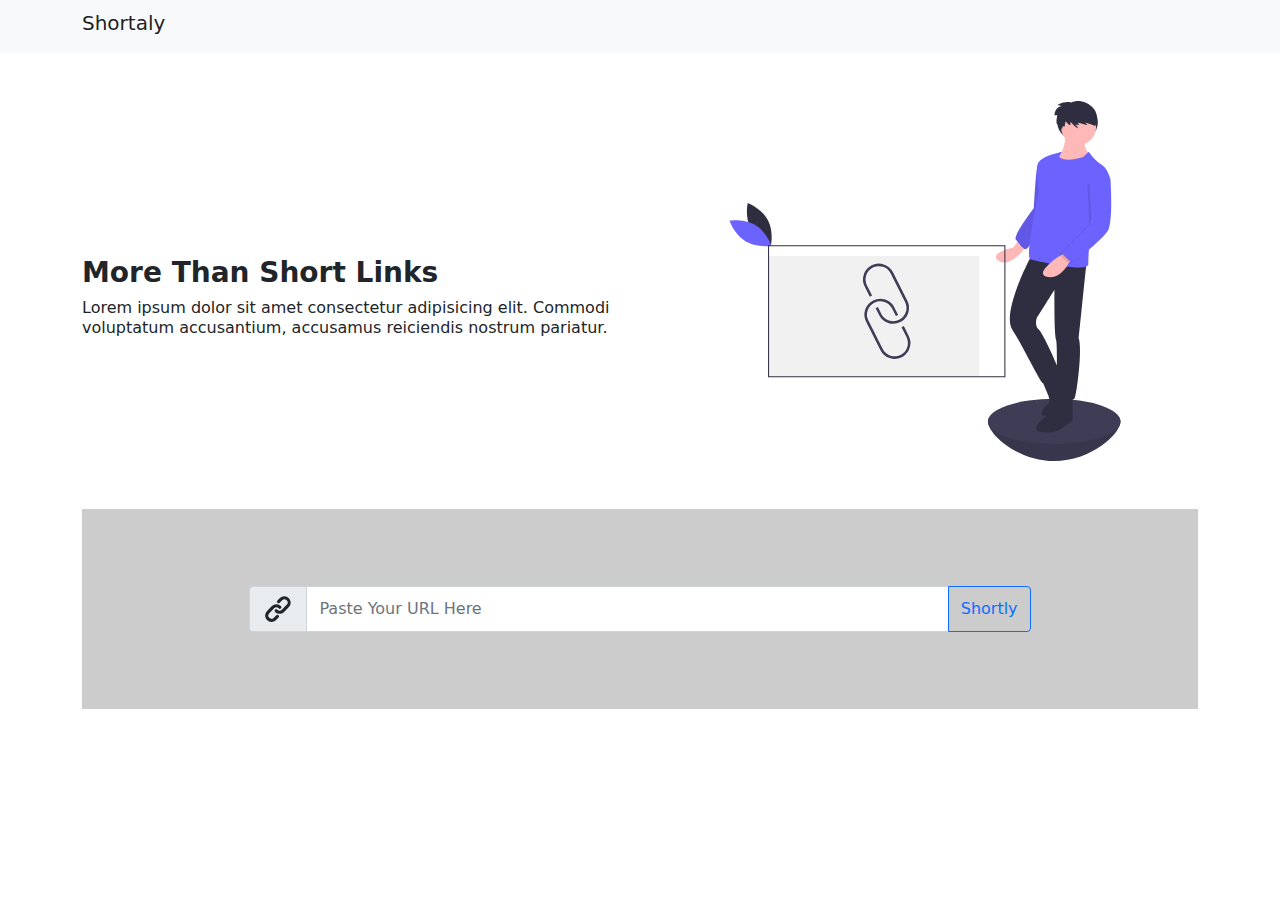
<file: Shortly.html>
<!DOCTYPE html>
<html lang="en">

<head>

	<!-- Main Meta Rulez -->
	<meta charset="utf-8">
	<meta name="descrption" content="FramWork">
	<meta name="viewport" content="width=device-width, initial-scale=1, shrink-to-fit=no">
	<title>Shortly</title>

	<!-- Bootstrap Css -->

	<link rel="stylesheet" href="css/bootstrap.min.css">

	<!-- CSS Style -->

	<link rel="stylesheet" href="css/style.css">

</head>

<body>
	<!-- Navigation Bar -->
	<nav class="navbar navbar-expand-lg navbar-light bg-light">
		<div class="container">
			<h4>
				<a class="navbar-brand" href="Shortly.html">Shortaly</a>
			</h4>
			<div class="collapse navbar-collapse" id="navbarSupportedContent">
			</div>
		</div>
	</nav>
	<!--End Navigation Bar-->

	<!--Main Content-->
	<main>
		<div class="container">
			<!--HERO SECTION-->
			<div class="row">
				<div class="col-lg-12">
					<div class="row">
						<!-- Title And BIO -->
						<div class="col-lg-6">
							<div class="upper-text mt-5">
								<h3>More Than Short Links</h3>
								<p>Lorem ipsum dolor sit amet consectetur adipisicing elit. Commodi voluptatum
									accusantium,
									accusamus reiciendis nostrum pariatur.</p>
							</div>
						</div>
						<!--Start Image || SVG ICON For Website-->
						<div class="col-lg-6">
							<div class=" mt-5">
								<svg id="a5349118-8809-40c5-ab34-fa23ee5ede74" data-name="Layer 1"
									xmlns="http://www.w3.org/2000/svg" width="100%" height="360"
									viewBox="0 0 761 700.71023">
									<path
										d="M261.134,348.56808c12.42842,23.049,38.806,32.94351,38.806,32.94351s6.22712-27.47543-6.2013-50.52448-38.806-32.94351-38.806-32.94351S248.70559,325.519,261.134,348.56808Z"
										transform="translate(-219.5 -99.64489)" fill="#2f2e41" />
									<path
										d="M269.67653,340.98511c22.43841,13.49969,31.08016,40.3138,31.08016,40.3138s-27.73812,4.92678-50.17653-8.57291S219.5,332.4122,219.5,332.4122,247.23811,327.48541,269.67653,340.98511Z"
										transform="translate(-219.5 -99.64489)" fill="#6c63ff" />
									<path
										d="M980.5,723.35511c0,24.30053-57.75527,77-129,77s-129-52.69947-129-77,57.75527-11,129-11S980.5,699.05458,980.5,723.35511Z"
										transform="translate(-219.5 -99.64489)" fill="#3f3d56" />
									<path
										d="M980.5,723.35511c0,24.30053-57.75527,77-129,77s-129-52.69947-129-77,57.75527-11,129-11S980.5,699.05458,980.5,723.35511Z"
										transform="translate(-219.5 -99.64489)" opacity="0.1" />
									<ellipse cx="632" cy="623.71023" rx="129" ry="44" fill="#3f3d56" />
									<rect x="76" y="301.71023" width="410" height="234" fill="#f1f1f1" />
									<ellipse cx="677.5" cy="40.71023" rx="39.5" ry="37" fill="#2f2e41" />
									<path d="M782,370.85511l-10,14s-48,10-30,25,44-14,44-14l14-18Z"
										transform="translate(-219.5 -99.64489)" fill="#ffb8b8" />
									<path d="M834,211.85511s-13,0-16,18-6,78-6,78-42,55-35,62,15,20,20,18,48-61,48-61Z"
										transform="translate(-219.5 -99.64489)" fill="#6c63ff" />
									<path d="M834,211.85511s-13,0-16,18-6,78-6,78-42,55-35,62,15,20,20,18,48-61,48-61Z"
										transform="translate(-219.5 -99.64489)" opacity="0.1" />
									<path d="M874,160.85511s-1,39-13,41-8,15-8,15,39,23,65,0l5-12s-18-13-10-31Z"
										transform="translate(-219.5 -99.64489)" fill="#ffb8b8" />
									<path
										d="M807,400.85511s-59,110-37,144,55,104,60,104,33-14,31-23-32-76-40-82-4-22-3-23,34-54,34-54-1,84,3,97-1,106,4,110,28,11,32,5,16-97,8-118l15-144Z"
										transform="translate(-219.5 -99.64489)" fill="#2f2e41" />
									<path d="M861,667.85511l-25,46s-36,26-11,30,40-6,40-6l22-16v-46Z"
										transform="translate(-219.5 -99.64489)" fill="#2f2e41" />
									<path
										d="M827,641.85511l13,31s5,13,0,16-19,21-10,23a29.29892,29.29892,0,0,0,5.49537.5463,55.56588,55.56588,0,0,0,40.39769-16.43935L884,687.85511s-27.77007-63.94827-27.385-63.47413S827,641.85511,827,641.85511Z"
										transform="translate(-219.5 -99.64489)" fill="#2f2e41" />
									<circle cx="679.5" cy="51.21023" r="34" fill="#ffb8b8" />
									<path
										d="M918.5,198.35511l-10.5,10.5s-32,12-47,0c0,0,5.5-11.5,5.5-10.5s-43.5,7.5-47.5,25.5,3,49,3,49-28,132-17,135,114,28,113,9,8-97,8-97l35-67s-5-22-17-29S918.5,198.35511,918.5,198.35511Z"
										transform="translate(-219.5 -99.64489)" fill="#6c63ff" />
									<path d="M874,393.85511l-13,8s-50,34-24,40,41-24,41-24l10-12Z"
										transform="translate(-219.5 -99.64489)" fill="#ffb8b8" />
									<path
										d="M948,246.85511l9,9s6,84-6,101-67,63-70,60-22-18-18-20,57.18287-57.56942,57.18287-57.56942L916,261.85511Z"
										transform="translate(-219.5 -99.64489)" opacity="0.1" />
									<path
										d="M952,243.85511l9,9s6,84-6,101-67,63-70,60-22-18-18-20,57.18287-57.56942,57.18287-57.56942L920,258.85511Z"
										transform="translate(-219.5 -99.64489)" fill="#6c63ff" />
									<path
										d="M884.93835,102.56024s-11.55751-4.20273-27.31774,4.72807l8.40545,2.10136s-12.60818,1.05069-14.18421,17.8616h5.77876s-3.67739,14.70955,0,18.91228l2.364-4.4654,6.82944,13.65887,1.576-6.82943,3.15205,1.05068,2.10136-11.03216s5.25341,7.88011,9.45614,8.40545v-6.82943s11.55751,13.13353,15.23489,12.60819l-5.25341-7.35478,7.35478,1.576-3.15205-5.25341,18.91228,5.25341-4.20273-5.25341,13.13353,4.20273,6.30409,2.62671s8.9308-20.48831-3.67738-34.67252S896.75852,96.51882,884.93835,102.56024Z"
										transform="translate(-219.5 -99.64489)" fill="#2f2e41" />
									<path
										d="M554.59811,528.43759q-1.25967.794-2.60744,1.47382a30.87649,30.87649,0,0,1-41.42627-13.64933l-6.65209-13.19072,4.465-2.251,6.65209,13.19073a25.84163,25.84163,0,1,0,46.14646-23.27365l-27.93638-55.39357A25.84162,25.84162,0,1,0,487.093,458.61749l9.89088,19.612-4.465,2.251L482.628,460.86852a30.84193,30.84193,0,0,1,55.07639-27.7757l27.93637,55.39356a30.84665,30.84665,0,0,1-11.04267,39.95121Z"
										transform="translate(-219.5 -99.64489)" fill="#3f3d56" />
									<path
										d="M557.3,596.80949q-1.24231.783-2.57748,1.45725a30.87615,30.87615,0,0,1-41.42627-13.64933l-27.93638-55.39356a30.84193,30.84193,0,0,1,55.07639-27.77571L547.77488,516l-4.465,2.251-7.33863-14.55188a25.84162,25.84162,0,1,0-46.14645,23.27365l27.93637,55.39356a25.84163,25.84163,0,1,0,46.14646-23.27365l-9.61614-19.0671,4.465-2.251,9.61614,19.0671A30.88584,30.88584,0,0,1,557.3,596.80949Z"
										transform="translate(-219.5 -99.64489)" fill="#3f3d56" />
									<path d="M756.5,637.35511h-462v-257h462Zm-460-2h458v-253h-458Z"
										transform="translate(-219.5 -99.64489)" fill="#2f2e41" />
								</svg>
							</div>
						</div>

					</div>
				</div>
			</div>
			<!--END HERO SECTION-->
			<!--INPUT SECTION-->
			<div class="row">
				<div class="col-lg-12">
					<div class="content-wrapper mt-5">
						<!--INPUT Wrapper ROW-->
						<div class="input">
							<div class="input-group flex-nowrap">
								<span class="input-group-text" id="addon-wrapping">
									<svg xmlns="http://www.w3.org/2000/svg" width="32" viewBox="0 0 20 20"
										fill="currentColor">
										<path fill-rule="evenodd"
											d="M12.586 4.586a2 2 0 112.828 2.828l-3 3a2 2 0 01-2.828 0 1 1 0 00-1.414 1.414 4 4 0 005.656 0l3-3a4 4 0 00-5.656-5.656l-1.5 1.5a1 1 0 101.414 1.414l1.5-1.5zm-5 5a2 2 0 012.828 0 1 1 0 101.414-1.414 4 4 0 00-5.656 0l-3 3a4 4 0 105.656 5.656l1.5-1.5a1 1 0 10-1.414-1.414l-1.5 1.5a2 2 0 11-2.828-2.828l3-3z"
											clip-rule="evenodd" />
									</svg>
								</span>
								<input id="data" type="text" class="form-control" placeholder="Paste Your URL Here"
									aria-label="Username" aria-describedby="addon-wrapping">
								<button class="btn btn-outline-primary" type="button"
									id="button-addon2">Shortly</button>
							</div>
							<!--Loading Handlar-->
							<div class="spinner visually-hidden">
								<div class="lds-hourglass"></div>
							</div>
							<!--Rest All To Zero Point-->
							<button type="button" id="rest" class="btn btn-info mx-2 visually-hidden">Reset</button>
							<!--Result-->
							<div id="result"></div>
							<!--End Loading Handlar-->
						</div>
						<!--Error Handlar-->
						<div class="alert alert-danger text-center visually-hidden" role="alert">
							Somthing Goes Wrong Please Enter A Vailed URL
						</div>
						<!--End Error Handlar-->
					</div>
				</div>
			</div>
			<!--END INPUT SECTION-->
		</div>
	</main>
	<!--End Main Content-->




	<!--jQuery Library -->

	<script src="js/jquery-3.3.1.min.js"></script>

	<!-- My Main jQuery -->

	<script src="js/myPlugins.js"></script>

</body>

</html>
</file>
<file: css/style.css>
html {
	margin: 0;
	padding: 0;
	border: 0;
	font-size: 100%;
	font: inherit;
	vertical-align: baseline;
}
/* HTML5 display-role reset for older browsers */
article, aside, details, figcaption, figure, 
footer, header, hgroup, menu, nav, section {
	display: block;
}
body {
	line-height: 1;
}
ol, ul {
	list-style: none;
}
blockquote, q {
	quotes: none;
}
blockquote:before, blockquote:after,
q:before, q:after {
	content: '';
	content: none;
}
table {
	border-collapse: collapse;
	border-spacing: 0;
}


/***** Main Content****/
.upper-text{
display: flex;
    flex-direction: column;
    justify-content: center;
    height: 100%;
    width: 100%;
}

.upper-text h3 {
    font-weight: bold;
}

.upper-text p{
    line-height: 1.25rem;
}


.content-wrapper{
    height: 200px;
    background-color: #CCC;
    margin-bottom: 20px;
    
}

.input {
    height: 100%;
    display: flex;
    justify-content: center;
    align-items: center;
}

#result {
    display: flex;
    justify-content: center;
    align-items: center;
    height: 20%;
}
/********BOOTSTRAP CUSTIMIZE *****/

.input-group{
        width: 70% !important;
}

/**************

Loading Handlar

*******/

.spinner{
    display: flex;
    justify-content: center;
    align-items: center;
    height: 100%;
}

.lds-hourglass {
  display: inline-block;
  position: relative;
  width: 80px;
  height: 80px;
}
.lds-hourglass:after {
  content: " ";
  display: block;
  border-radius: 50%;
  width: 0;
  height: 0;
  margin: 8px;
  box-sizing: border-box;
  border: 32px solid #31326f;
  border-color: #31326f transparent #31326f transparent;
  animation: lds-hourglass 1.2s infinite;
}
@keyframes lds-hourglass {
  0% {
    transform: rotate(0);
    animation-timing-function: cubic-bezier(0.55, 0.055, 0.675, 0.19);
  }
  50% {
    transform: rotate(900deg);
    animation-timing-function: cubic-bezier(0.215, 0.61, 0.355, 1);
  }
  100% {
    transform: rotate(1800deg);
  }
}
</file>
